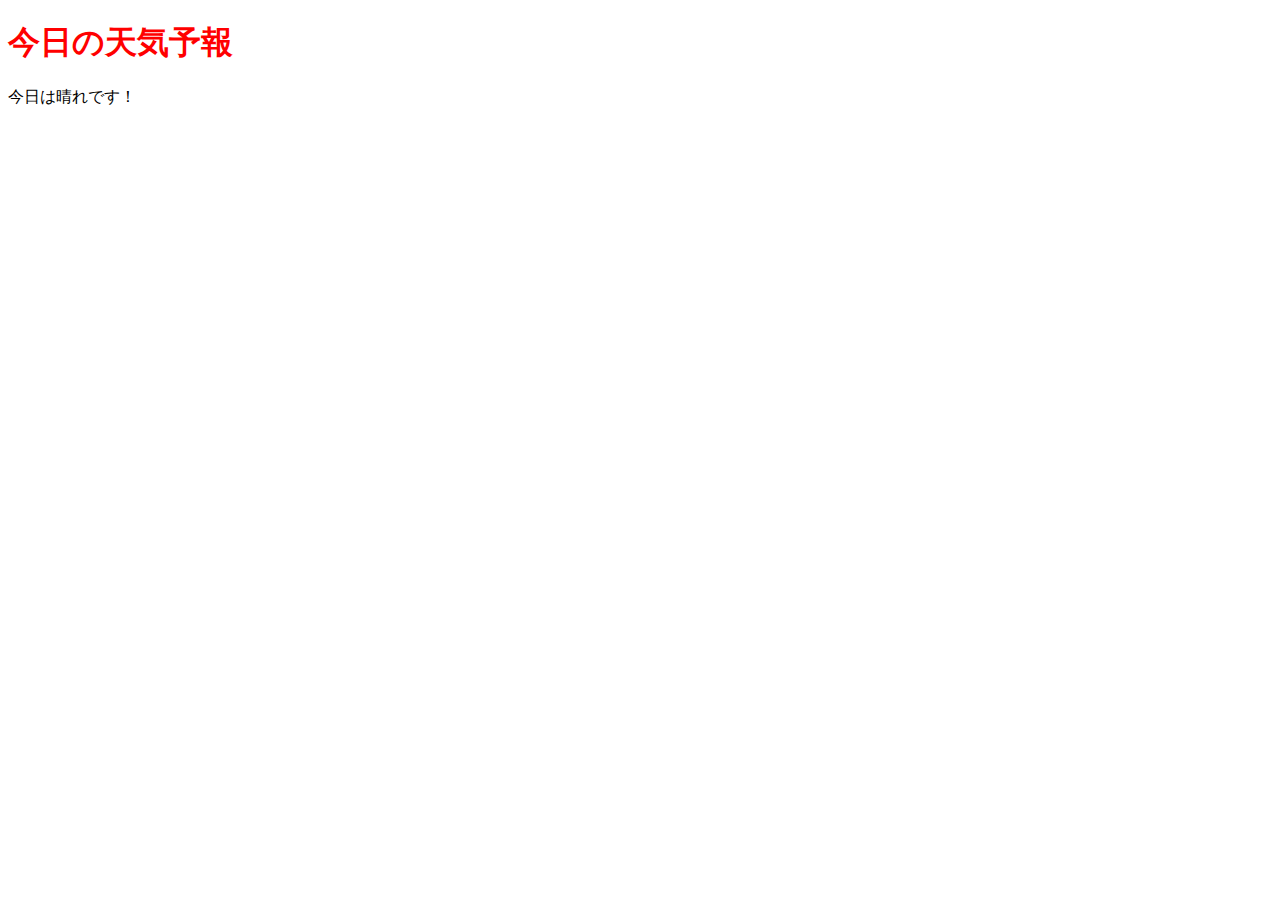
<file: kadai_006/weather.html>
<!DOCTYPE html>
<html lang="ja">
<head>
  <meta charset="UTF-8">
  <meta name="viewport" content="width=device-width, initial-scale=1.0">
  <title>jQueryの基礎を学ぼう_6章課題</title>
  <link rel="stylesheet" href="weather.css">
</head>
<body>
  <h1 id="target">今日の天気予報</h1>
  <p>今日は晴れです！</p>
  <script src="https://code.jquery.com/jquery-3.6.0.min.js"></script>
  <script src="weather.js"></script>
</body>
</html>
</file>
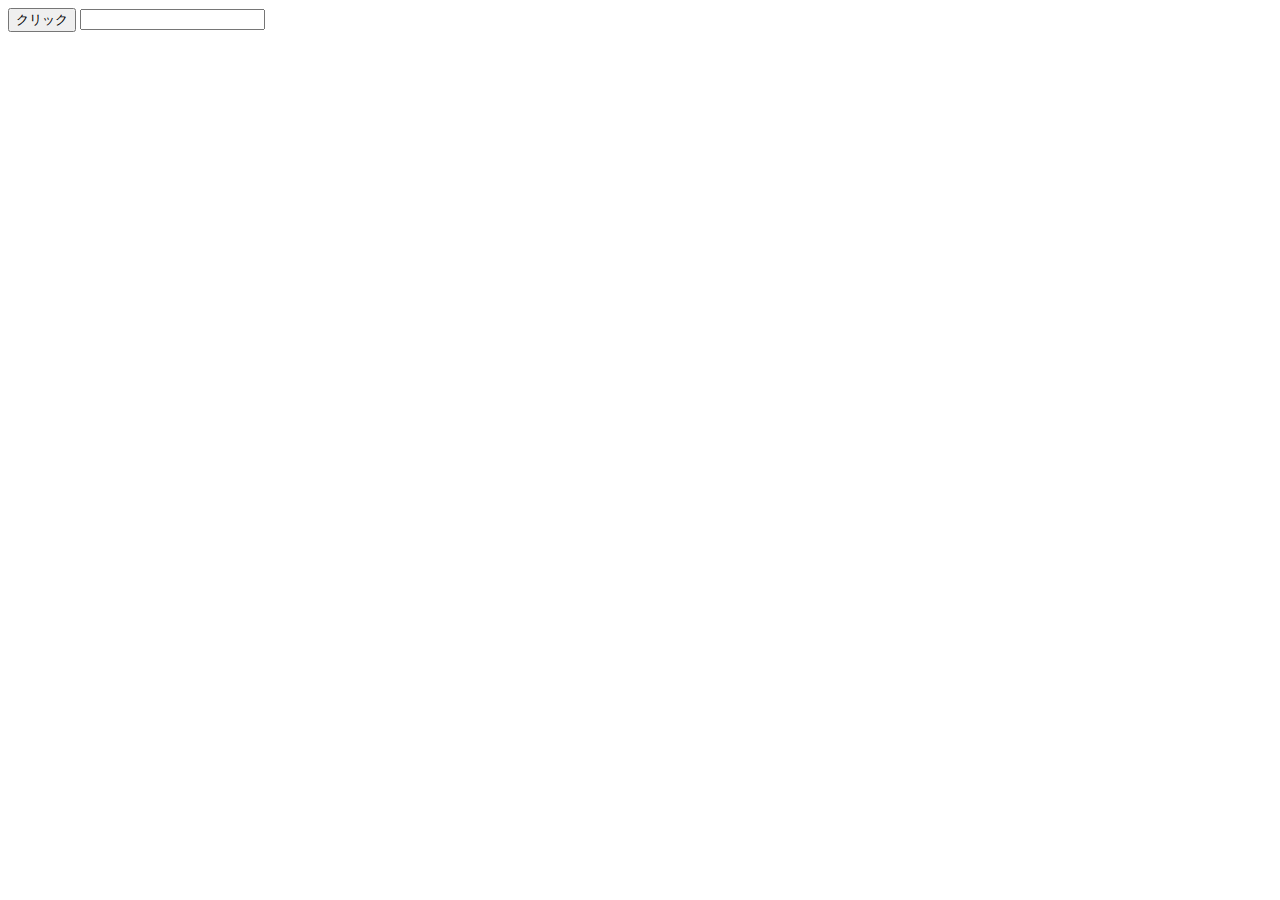
<file: kadai_008/form.html>
<!DOCTYPE html>
<html lang="ja">
<head>
  <meta charset="UTF-8">
  <meta name="viewport" content="width=device-width, initial-scale=1.0">
  <title>jQueryの基礎を学ぼう_8章課題</title>
</head>
<body>
  <div>
    <button class="btn">クリック</button>
    <input type="text" class="text-box" value=""/>
  </div>

  <script src="https://code.jquery.com/jquery-3.6.0.min.js"></script>
  <script src="form.js"></script>
</body>
</html>
</file>
<file: kadai_006/weather.css>
.heading{
  color: #ff0000;
}
</file>
